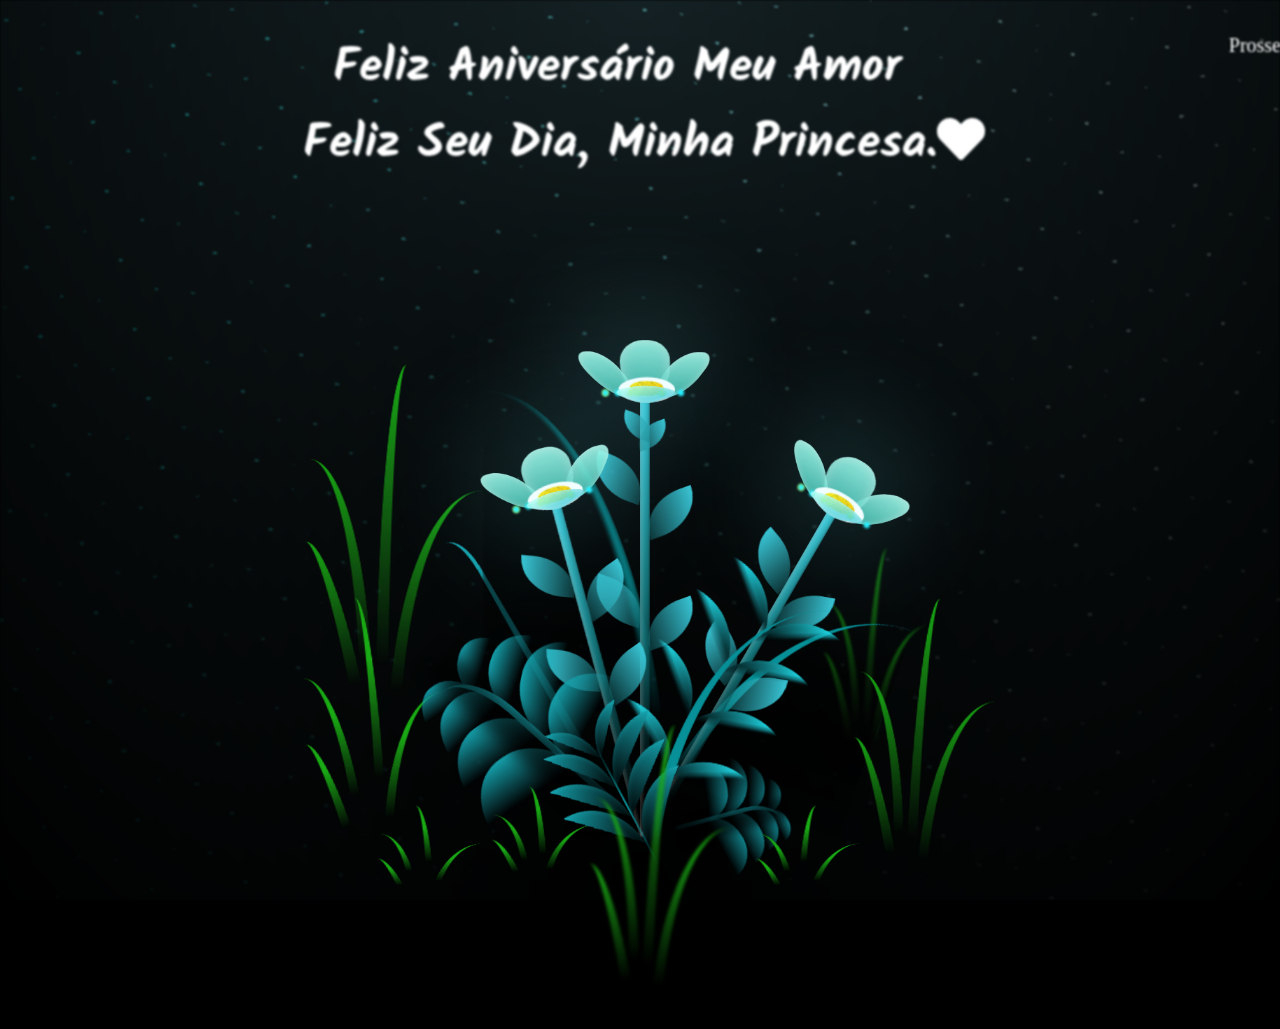
<file: index.html>
<!DOCTYPE html>
<html lang="pt-BR">

<head>
    <meta charset="UTF-8">
    <meta name="viewport" content="width=device-width, initial-scale=1.0">

    <link rel="preconnect" href="https://fonts.googleapis.com">
    <link rel="preconnect" href="https://fonts.gstatic.com" crossorigin>
    <link href="https://fonts.googleapis.com/css2?family=Kalam:wght@300;400;700&display=swap" rel="stylesheet">

    <link rel="stylesheet" href="//use.fontawesome.com/releases/v5.0.7/css/all.css">

    <link rel="stylesheet" href="style.css">
    <title>Flowers</title>
</head>

<body class="not-loaded">    
    <div class="night text">
        <h1 class="h1-text"><span>Feliz Aniversário Meu Amor</span> <br> <span class="span2">Feliz Seu Dia, Minha Princesa.</span><i class="fa fa-heart"></i></h1>
        <div class="submit">
            <a href="text.html">Prosseguir</a>
        </div>
    </div>
    <div class="flowers">
        <div class="flower flower--1">
            <div class="flower__leafs flower__leafs--1">
                <div class="flower__leaf flower__leaf--1"></div>
                <div class="flower__leaf flower__leaf--2"></div>
                <div class="flower__leaf flower__leaf--3"></div>
                <div class="flower__leaf flower__leaf--4"></div>


                <div class="flower__white-circle"></div>

                <div class="flower__light flower__light--1"></div>
                <div class="flower__light flower__light--2"></div>
                <div class="flower__light flower__light--3"></div>
                <div class="flower__light flower__light--4"></div>
                <div class="flower__light flower__light--5"></div>
                <div class="flower__light flower__light--6"></div>
                <div class="flower__light flower__light--7"></div>
                <div class="flower__light flower__light--8"></div>

            </div>
            <div class="flower__line">
                <div class="flower__line__leaf flower__line__leaf--1"></div>
                <div class="flower__line__leaf flower__line__leaf--2"></div>
                <div class="flower__line__leaf flower__line__leaf--3"></div>
                <div class="flower__line__leaf flower__line__leaf--4"></div>
                <div class="flower__line__leaf flower__line__leaf--5"></div>
                <div class="flower__line__leaf flower__line__leaf--6"></div>
            </div>
        </div>

        <div class="flower flower--2">
            <div class="flower__leafs flower__leafs--2">
                <div class="flower__leaf flower__leaf--1"></div>
                <div class="flower__leaf flower__leaf--2"></div>
                <div class="flower__leaf flower__leaf--3"></div>
                <div class="flower__leaf flower__leaf--4"></div>
                <div class="flower__white-circle"></div>

                <div class="flower__light flower__light--1"></div>
                <div class="flower__light flower__light--2"></div>
                <div class="flower__light flower__light--3"></div>
                <div class="flower__light flower__light--4"></div>
                <div class="flower__light flower__light--5"></div>
                <div class="flower__light flower__light--6"></div>
                <div class="flower__light flower__light--7"></div>
                <div class="flower__light flower__light--8"></div>

            </div>
            <div class="flower__line">
                <div class="flower__line__leaf flower__line__leaf--1"></div>
                <div class="flower__line__leaf flower__line__leaf--2"></div>
                <div class="flower__line__leaf flower__line__leaf--3"></div>
                <div class="flower__line__leaf flower__line__leaf--4"></div>
            </div>
        </div>

        <div class="flower flower--3">
            <div class="flower__leafs flower__leafs--3">
                <div class="flower__leaf flower__leaf--1"></div>
                <div class="flower__leaf flower__leaf--2"></div>
                <div class="flower__leaf flower__leaf--3"></div>
                <div class="flower__leaf flower__leaf--4"></div>
                <div class="flower__white-circle"></div>

                <div class="flower__light flower__light--1"></div>
                <div class="flower__light flower__light--2"></div>
                <div class="flower__light flower__light--3"></div>
                <div class="flower__light flower__light--4"></div>
                <div class="flower__light flower__light--5"></div>
                <div class="flower__light flower__light--6"></div>
                <div class="flower__light flower__light--7"></div>
                <div class="flower__light flower__light--8"></div>

            </div>
            <div class="flower__line">
                <div class="flower__line__leaf flower__line__leaf--1"></div>
                <div class="flower__line__leaf flower__line__leaf--2"></div>
                <div class="flower__line__leaf flower__line__leaf--3"></div>
                <div class="flower__line__leaf flower__line__leaf--4"></div>
            </div>
        </div>

        <div class="grow-ans" style="--d:1.2s">
            <div class="flower__g-long">
                <div class="flower__g-long__top"></div>
                <div class="flower__g-long__bottom"></div>
            </div>
        </div>

        <div class="growing-grass">
            <div class="flower__grass flower__grass--1">
                <div class="flower__grass--top"></div>
                <div class="flower__grass--bottom"></div>
                <div class="flower__grass__leaf flower__grass__leaf--1"></div>
                <div class="flower__grass__leaf flower__grass__leaf--2"></div>
                <div class="flower__grass__leaf flower__grass__leaf--3"></div>
                <div class="flower__grass__leaf flower__grass__leaf--4"></div>
                <div class="flower__grass__leaf flower__grass__leaf--5"></div>
                <div class="flower__grass__leaf flower__grass__leaf--6"></div>
                <div class="flower__grass__leaf flower__grass__leaf--7"></div>
                <div class="flower__grass__leaf flower__grass__leaf--8"></div>
                <div class="flower__grass__overlay"></div>
            </div>
        </div>

        <div class="growing-grass">
            <div class="flower__grass flower__grass--2">
                <div class="flower__grass--top"></div>
                <div class="flower__grass--bottom"></div>
                <div class="flower__grass__leaf flower__grass__leaf--1"></div>
                <div class="flower__grass__leaf flower__grass__leaf--2"></div>
                <div class="flower__grass__leaf flower__grass__leaf--3"></div>
                <div class="flower__grass__leaf flower__grass__leaf--4"></div>
                <div class="flower__grass__leaf flower__grass__leaf--5"></div>
                <div class="flower__grass__leaf flower__grass__leaf--6"></div>
                <div class="flower__grass__leaf flower__grass__leaf--7"></div>
                <div class="flower__grass__leaf flower__grass__leaf--8"></div>
                <div class="flower__grass__overlay"></div>
            </div>
        </div>

        <div class="grow-ans" style="--d:2.4s">
            <div class="flower__g-right flower__g-right--1">
                <div class="leaf"></div>
            </div>
        </div>

        <div class="grow-ans" style="--d:2.8s">
            <div class="flower__g-right flower__g-right--2">
                <div class="leaf"></div>
            </div>
        </div>

        <div class="grow-ans" style="--d:2.8s">
            <div class="flower__g-front">
                <div class="flower__g-front__leaf-wrapper flower__g-front__leaf-wrapper--1">
                    <div class="flower__g-front__leaf"></div>
                </div>
                <div class="flower__g-front__leaf-wrapper flower__g-front__leaf-wrapper--2">
                    <div class="flower__g-front__leaf"></div>
                </div>
                <div class="flower__g-front__leaf-wrapper flower__g-front__leaf-wrapper--3">
                    <div class="flower__g-front__leaf"></div>
                </div>
                <div class="flower__g-front__leaf-wrapper flower__g-front__leaf-wrapper--4">
                    <div class="flower__g-front__leaf"></div>
                </div>
                <div class="flower__g-front__leaf-wrapper flower__g-front__leaf-wrapper--5">
                    <div class="flower__g-front__leaf"></div>
                </div>
                <div class="flower__g-front__leaf-wrapper flower__g-front__leaf-wrapper--6">
                    <div class="flower__g-front__leaf"></div>
                </div>
                <div class="flower__g-front__leaf-wrapper flower__g-front__leaf-wrapper--7">
                    <div class="flower__g-front__leaf"></div>
                </div>
                <div class="flower__g-front__leaf-wrapper flower__g-front__leaf-wrapper--8">
                    <div class="flower__g-front__leaf"></div>
                </div>
                <div class="flower__g-front__line"></div>
            </div>
        </div>

        <div class="grow-ans" style="--d:3.2s">
            <div class="flower__g-fr">
                <div class="leaf"></div>
                <div class="flower__g-fr__leaf flower__g-fr__leaf--1"></div>
                <div class="flower__g-fr__leaf flower__g-fr__leaf--2"></div>
                <div class="flower__g-fr__leaf flower__g-fr__leaf--3"></div>
                <div class="flower__g-fr__leaf flower__g-fr__leaf--4"></div>
                <div class="flower__g-fr__leaf flower__g-fr__leaf--5"></div>
                <div class="flower__g-fr__leaf flower__g-fr__leaf--6"></div>
                <div class="flower__g-fr__leaf flower__g-fr__leaf--7"></div>
                <div class="flower__g-fr__leaf flower__g-fr__leaf--8"></div>
            </div>
        </div>

        <div class="long-g long-g--0">
            <div class="grow-ans" style="--d:3s">
                <div class="leaf leaf--0"></div>
            </div>
            <div class="grow-ans" style="--d:2.2s">
                <div class="leaf leaf--1"></div>
            </div>
            <div class="grow-ans" style="--d:3.4s">
                <div class="leaf leaf--2"></div>
            </div>
            <div class="grow-ans" style="--d:3.6s">
                <div class="leaf leaf--3"></div>
            </div>
        </div>

        <div class="long-g long-g--1">
            <div class="grow-ans" style="--d:3.6s">
                <div class="leaf leaf--0"></div>
            </div>
            <div class="grow-ans" style="--d:3.8s">
                <div class="leaf leaf--1"></div>
            </div>
            <div class="grow-ans" style="--d:4s">
                <div class="leaf leaf--2"></div>
            </div>
            <div class="grow-ans" style="--d:4.2s">
                <div class="leaf leaf--3"></div>
            </div>
        </div>

        <div class="long-g long-g--2">
            <div class="grow-ans" style="--d:4s">
                <div class="leaf leaf--0"></div>
            </div>
            <div class="grow-ans" style="--d:4.2s">
                <div class="leaf leaf--1"></div>
            </div>
            <div class="grow-ans" style="--d:4.4s">
                <div class="leaf leaf--2"></div>
            </div>
            <div class="grow-ans" style="--d:4.6s">
                <div class="leaf leaf--3"></div>
            </div>
        </div>

        <div class="long-g long-g--3">
            <div class="grow-ans" style="--d:4s">
                <div class="leaf leaf--0"></div>
            </div>
            <div class="grow-ans" style="--d:4.2s">
                <div class="leaf leaf--1"></div>
            </div>
            <div class="grow-ans" style="--d:3s">
                <div class="leaf leaf--2"></div>
            </div>
            <div class="grow-ans" style="--d:3.6s">
                <div class="leaf leaf--3"></div>
            </div>
        </div>

        <div class="long-g long-g--4">
            <div class="grow-ans" style="--d:4s">
                <div class="leaf leaf--0"></div>
            </div>
            <div class="grow-ans" style="--d:4.2s">
                <div class="leaf leaf--1"></div>
            </div>
            <div class="grow-ans" style="--d:3s">
                <div class="leaf leaf--2"></div>
            </div>
            <div class="grow-ans" style="--d:3.6s">
                <div class="leaf leaf--3"></div>
            </div>
        </div>

        <div class="long-g long-g--5">
            <div class="grow-ans" style="--d:4s">
                <div class="leaf leaf--0"></div>
            </div>
            <div class="grow-ans" style="--d:4.2s">
                <div class="leaf leaf--1"></div>
            </div>
            <div class="grow-ans" style="--d:3s">
                <div class="leaf leaf--2"></div>
            </div>
            <div class="grow-ans" style="--d:3.6s">
                <div class="leaf leaf--3"></div>
            </div>
        </div>

        <div class="long-g long-g--6">
            <div class="grow-ans" style="--d:4.2s">
                <div class="leaf leaf--0"></div>
            </div>
            <div class="grow-ans" style="--d:4.4s">
                <div class="leaf leaf--1"></div>
            </div>
            <div class="grow-ans" style="--d:4.6s">
                <div class="leaf leaf--2"></div>
            </div>
            <div class="grow-ans" style="--d:4.8s">
                <div class="leaf leaf--3"></div>
            </div>
        </div>

        <div class="long-g long-g--7">
            <div class="grow-ans" style="--d:3s">
                <div class="leaf leaf--0"></div>
            </div>
            <div class="grow-ans" style="--d:3.2s">
                <div class="leaf leaf--1"></div>
            </div>
            <div class="grow-ans" style="--d:3.5s">
                <div class="leaf leaf--2"></div>
            </div>
            <div class="grow-ans" style="--d:3.6s">
                <div class="leaf leaf--3"></div>
            </div>
        </div>

        

    </div>

    <script src="script.js"></script>
</body>

</html>
</file>
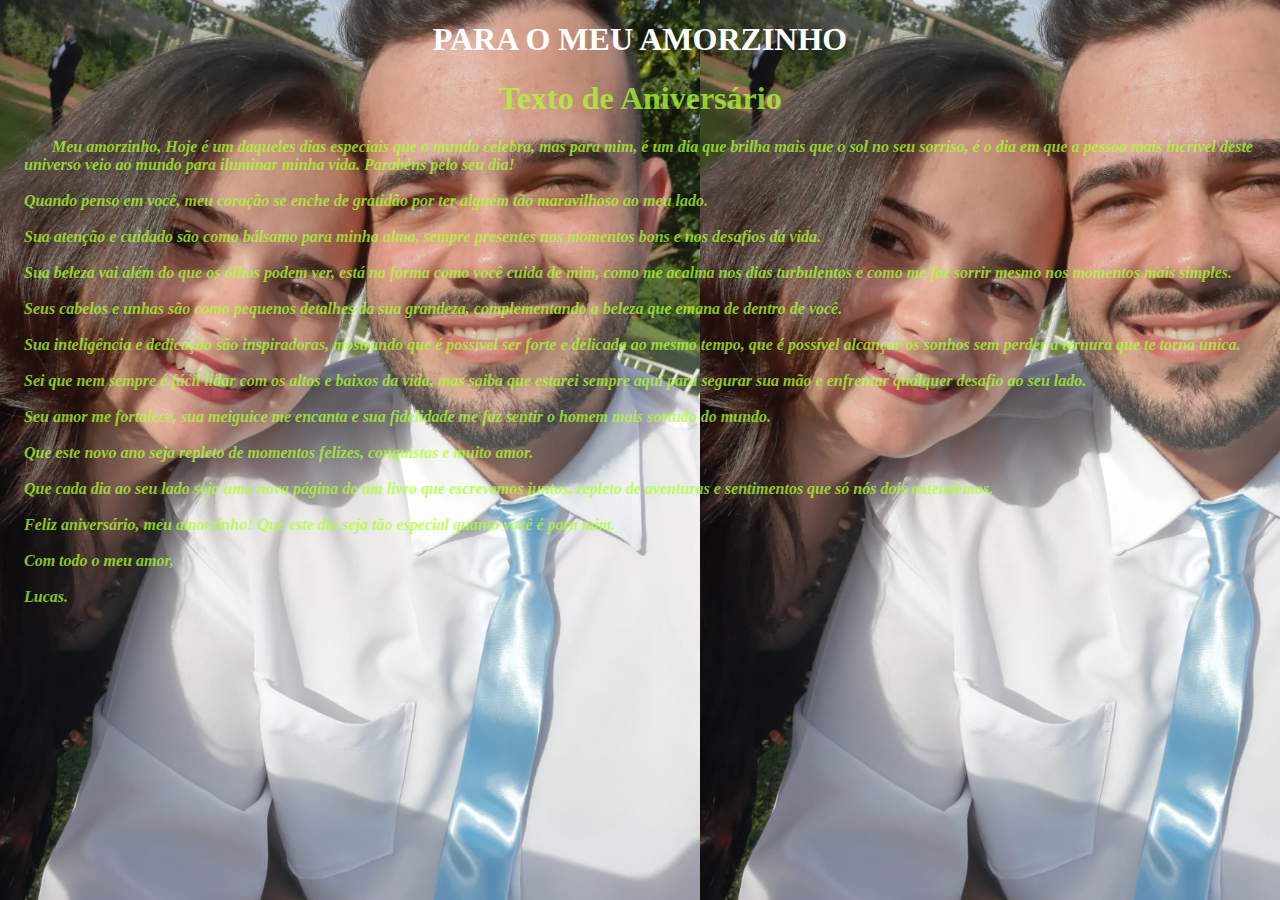
<file: text.html>
<!DOCTYPE html>
<html lang="pt-br">
<head>
    <meta charset="UTF-8">
    <meta name="viewport" content="width=device-width, initial-scale=1.0">
    <link rel="stylesheet" href="style2.css">
    <title>Aniversário</title>
    <style>
        h1.serif{
            font-family: Arial, Helvetica, sans-serif;
        }
        p.sansserif{
            font-family: Cambria, Cochin, Georgia, Times, 'Times New Roman', serif;
        }
    </style>
</head>
<body  background="meuamor.jpg" id="foto">
    <div id="topo" align="center"> 
        <h1>PARA O MEU AMORZINHO</h1>
    </div>

    <div id="texto">
        <h1 align="center">Texto de Aniversário</h1>
        <pre><p class="sansserif" style="text-align: justify;"><b><i>           Meu amorzinho, Hoje é um daqueles dias especiais que o mundo celebra, mas para mim, é um dia que brilha mais que o sol no seu sorriso, é o dia em que a pessoa mais incrível deste 
    universo veio ao mundo para iluminar minha vida. Parabéns pelo seu dia!
            
    Quando penso em você, meu coração se enche de gratidão por ter alguém tão maravilhoso ao meu lado. 

    Sua atenção e cuidado são como bálsamo para minha alma, sempre presentes nos momentos bons e nos desafios da vida.
            
    Sua beleza vai além do que os olhos podem ver, está na forma como você cuida de mim, como me acalma nos dias turbulentos e como me faz sorrir mesmo nos momentos mais simples. 
    
    Seus cabelos e unhas são como pequenos detalhes da sua grandeza, complementando a beleza que emana de dentro de você.
            
    Sua inteligência e dedicação são inspiradoras, mostrando que é possível ser forte e delicada ao mesmo tempo, que é possível alcançar os sonhos sem perder a ternura que te torna única.
            
    Sei que nem sempre é fácil lidar com os altos e baixos da vida, mas saiba que estarei sempre aqui para segurar sua mão e enfrentar qualquer desafio ao seu lado. 
    
    Seu amor me fortalece, sua meiguice me encanta e sua fidelidade me faz sentir o homem mais sortudo do mundo.
            
    Que este novo ano seja repleto de momentos felizes, conquistas e muito amor. 
    
    Que cada dia ao seu lado seja uma nova página de um livro que escrevemos juntos, repleto de aventuras e sentimentos que só nós dois entendemos.
            
    Feliz aniversário, meu amorzinho! Que este dia seja tão especial quanto você é para mim.
            
    Com todo o meu amor,
            
    Lucas.</b> </i> </p> </pre>



    </div>


    
</body>
</html>
</file>
<file: style.css>
@import url('https://fonts.googleapis.com/css2?family=Kalam:wght@300;400;700&display=swap');

*,
*::after,
*::before {
  padding: 0;
  margin: 0;
  box-sizing: border-box;
}

:root {
  --dark-color: #000;
}

/* Font */
.kalam-light {
  font-family: "Kalam", cursive;
  font-weight: 300;
  font-style: normal;
}

.kalam-regular {
  font-family: "Kalam", cursive;
  font-weight: 400;
  font-style: normal;
}

.kalam-bold {
  font-family: "Kalam", cursive;
  font-weight: 700;
  font-style: normal;
}


body {
  display: flex;
  align-items: flex-end;
  justify-content: center;
  min-height: 100vh;
  background-color: var(--dark-color);
  overflow: hidden;
  perspective: 1000px;
}

.night {
  position: fixed;
  left: 50%;
  top: 0;
  transform: translateX(-50%);
  width: 100%;
  height: 100%;
  filter: blur(0.1vmin);
  background-image: radial-gradient(ellipse at top, transparent 0%, var(--dark-color)), radial-gradient(ellipse at bottom, var(--dark-color), rgba(145, 233, 255, 0.2)), repeating-linear-gradient(220deg, black 0px, black 19px, transparent 19px, transparent 22px), repeating-linear-gradient(189deg, black 0px, black 19px, transparent 19px, transparent 22px), repeating-linear-gradient(148deg, black 0px, black 19px, transparent 19px, transparent 22px), linear-gradient(90deg, #00fffa, #f0f0f0);
}

.text {
  display: flex;

  padding: 30px;

  justify-content: center;
}

.h1-text {
  text-align: justify;

  font-family: 'Kalam', Arial, Helvetica, sans-serif;

  font-size: 3em;

  color: white;
}

span {
  margin-left: 130px;
}
.span2{
  margin-left: 100px;
}
.flowers {
  position: relative;
  transform: scale(0.7);
}

.flower {
  position: absolute;
  bottom: 10vmin;
  transform-origin: bottom center;
  z-index: 10;
  --fl-speed: 0.8s;
}
.flower--1 {
  animation: moving-flower-1 4s linear infinite;
}
.flower--1 .flower__line {
  height: 70vmin;
  animation-delay: 0.3s;
}
.flower--1 .flower__line__leaf--1 {
  animation: blooming-leaf-right var(--fl-speed) 1.6s backwards;
}
.flower--1 .flower__line__leaf--2 {
  animation: blooming-leaf-right var(--fl-speed) 1.4s backwards;
}
.flower--1 .flower__line__leaf--3 {
  animation: blooming-leaf-left var(--fl-speed) 1.2s backwards;
}
.flower--1 .flower__line__leaf--4 {
  animation: blooming-leaf-left var(--fl-speed) 1s backwards;
}
.flower--1 .flower__line__leaf--5 {
  animation: blooming-leaf-right var(--fl-speed) 1.8s backwards;
}
.flower--1 .flower__line__leaf--6 {
  animation: blooming-leaf-left var(--fl-speed) 2s backwards;
}
.flower--2 {
  left: 50%;
  transform: rotate(30deg);
  animation: moving-flower-2 4s linear infinite;
}
.flower--2 .flower__line {
  height: 60vmin;
  animation-delay: 0.8s;
}
.flower--2 .flower__line__leaf--1 {
  animation: blooming-leaf-right var(--fl-speed) 1.9s backwards;
}
.flower--2 .flower__line__leaf--2 {
  animation: blooming-leaf-right var(--fl-speed) 1.7s backwards;
}
.flower--2 .flower__line__leaf--3 {
  animation: blooming-leaf-left var(--fl-speed) 1.5s backwards;
}
.flower--2 .flower__line__leaf--4 {
  animation: blooming-leaf-left var(--fl-speed) 1.3s backwards;
}
.flower--3 {
  left: 50%;
  transform: rotate(-15deg);
  animation: moving-flower-3 4s linear infinite;
}
.flower--3 .flower__line {
  animation-delay: 0.9s;
}
.flower--3 .flower__line__leaf--1 {
  animation: blooming-leaf-right var(--fl-speed) 2.5s backwards;
}
.flower--3 .flower__line__leaf--2 {
  animation: blooming-leaf-right var(--fl-speed) 2.3s backwards;
}
.flower--3 .flower__line__leaf--3 {
  animation: blooming-leaf-left var(--fl-speed) 2.1s backwards;
}
.flower--3 .flower__line__leaf--4 {
  animation: blooming-leaf-left var(--fl-speed) 1.9s backwards;
}
.flower__leafs {
  position: relative;
  animation: blooming-flower 2s backwards;
}
.flower__leafs--1 {
  animation-delay: 1.1s;
}
.flower__leafs--2 {
  animation-delay: 1.4s;
}
.flower__leafs--3 {
  animation-delay: 1.7s;
}
.flower__leafs::after {
  content: "";
  position: absolute;
  left: 0;
  top: 0;
  transform: translate(-50%, -100%);
  width: 8vmin;
  height: 8vmin;
  background-color: #6bf0ff;
  filter: blur(10vmin);
}
.flower__leaf {
  position: absolute;
  bottom: 0;
  left: 50%;
  width: 8vmin;
  height: 11vmin;
  border-radius: 51% 49% 47% 53%/44% 45% 55% 69%;
  background-color: #65e6cc;
  background-image: linear-gradient(to top, #40bbab, #a7ffee);
  transform-origin: bottom center;
  opacity: 0.9;
  box-shadow: inset 0 0 2vmin rgba(255, 255, 255, 0.5);
}
.flower__leaf--1 {
  transform: translate(-10%, 1%) rotateY(40deg) rotateX(-50deg);
}
.flower__leaf--2 {
  transform: translate(-50%, -4%) rotateX(40deg);
}
.flower__leaf--3 {
  transform: translate(-90%, 0%) rotateY(45deg) rotateX(50deg);
}
.flower__leaf--4 {
  width: 8vmin;
  height: 8vmin;
  transform-origin: bottom left;
  border-radius: 4vmin 10vmin 4vmin 4vmin;
  transform: translate(0%, 18%) rotateX(70deg) rotate(-43deg);
  background-image: linear-gradient(to top, #39c6d6, #a7ffee);
  z-index: 1;
  opacity: 0.8;
}
.flower__white-circle {
  position: absolute;
  left: -3.5vmin;
  top: -3vmin;
  width: 9vmin;
  height: 4vmin;
  border-radius: 50%;
  background-color: #fff;
}
.flower__white-circle::after {
  content: "";
  position: absolute;
  left: 50%;
  top: 45%;
  transform: translate(-50%, -50%);
  width: 60%;
  height: 60%;
  border-radius: inherit;
  background-image: repeating-linear-gradient(135deg, rgba(0, 0, 0, 0.03) 0px, rgba(0, 0, 0, 0.03) 1px, transparent 1px, transparent 12px), repeating-linear-gradient(45deg, rgba(0, 0, 0, 0.03) 0px, rgba(0, 0, 0, 0.03) 1px, transparent 1px, transparent 12px), repeating-linear-gradient(67.5deg, rgba(0, 0, 0, 0.03) 0px, rgba(0, 0, 0, 0.03) 1px, transparent 1px, transparent 12px), repeating-linear-gradient(135deg, rgba(0, 0, 0, 0.03) 0px, rgba(0, 0, 0, 0.03) 1px, transparent 1px, transparent 12px), repeating-linear-gradient(45deg, rgba(0, 0, 0, 0.03) 0px, rgba(0, 0, 0, 0.03) 1px, transparent 1px, transparent 12px), repeating-linear-gradient(112.5deg, rgba(0, 0, 0, 0.03) 0px, rgba(0, 0, 0, 0.03) 1px, transparent 1px, transparent 12px), repeating-linear-gradient(112.5deg, rgba(0, 0, 0, 0.03) 0px, rgba(0, 0, 0, 0.03) 1px, transparent 1px, transparent 12px), repeating-linear-gradient(45deg, rgba(0, 0, 0, 0.03) 0px, rgba(0, 0, 0, 0.03) 1px, transparent 1px, transparent 12px), repeating-linear-gradient(22.5deg, rgba(0, 0, 0, 0.03) 0px, rgba(0, 0, 0, 0.03) 1px, transparent 1px, transparent 12px), repeating-linear-gradient(45deg, rgba(0, 0, 0, 0.03) 0px, rgba(0, 0, 0, 0.03) 1px, transparent 1px, transparent 12px), repeating-linear-gradient(22.5deg, rgba(0, 0, 0, 0.03) 0px, rgba(0, 0, 0, 0.03) 1px, transparent 1px, transparent 12px), repeating-linear-gradient(135deg, rgba(0, 0, 0, 0.03) 0px, rgba(0, 0, 0, 0.03) 1px, transparent 1px, transparent 12px), repeating-linear-gradient(157.5deg, rgba(0, 0, 0, 0.03) 0px, rgba(0, 0, 0, 0.03) 1px, transparent 1px, transparent 12px), repeating-linear-gradient(67.5deg, rgba(0, 0, 0, 0.03) 0px, rgba(0, 0, 0, 0.03) 1px, transparent 1px, transparent 12px), repeating-linear-gradient(67.5deg, rgba(0, 0, 0, 0.03) 0px, rgba(0, 0, 0, 0.03) 1px, transparent 1px, transparent 12px), linear-gradient(90deg, #ffeb12, #ffce00);
}
.flower__line {
  height: 55vmin;
  width: 1.5vmin;
  background-image: linear-gradient(to left, rgba(0, 0, 0, 0.2), transparent, rgba(255, 255, 255, 0.2)), linear-gradient(to top, transparent 10%, #14757a, #39c6d6);
  box-shadow: inset 0 0 2px rgba(0, 0, 0, 0.5);
  animation: grow-flower-tree 4s backwards;
}
.flower__line__leaf {
  --w: 7vmin;
  --h: calc(var(--w) + 2vmin);
  position: absolute;
  top: 20%;
  left: 90%;
  width: var(--w);
  height: var(--h);
  border-top-right-radius: var(--h);
  border-bottom-left-radius: var(--h);
  background-image: linear-gradient(to top, rgba(20, 117, 122, 0.4), #39c6d6);
}
.flower__line__leaf--1 {
  transform: rotate(70deg) rotateY(30deg);
}
.flower__line__leaf--2 {
  top: 45%;
  transform: rotate(70deg) rotateY(30deg);
}
.flower__line__leaf--3, .flower__line__leaf--4, .flower__line__leaf--6 {
  border-top-right-radius: 0;
  border-bottom-left-radius: 0;
  border-top-left-radius: var(--h);
  border-bottom-right-radius: var(--h);
  left: -460%;
  top: 12%;
  transform: rotate(-70deg) rotateY(30deg);
}
.flower__line__leaf--4 {
  top: 40%;
}
.flower__line__leaf--5 {
  top: 0;
  transform-origin: left;
  transform: rotate(70deg) rotateY(30deg) scale(0.6);
}
.flower__line__leaf--6 {
  top: -2%;
  left: -450%;
  transform-origin: right;
  transform: rotate(-70deg) rotateY(30deg) scale(0.6);
}
.flower__light {
  position: absolute;
  bottom: 0vmin;
  width: 1vmin;
  height: 1vmin;
  background-color: #fffb00;
  border-radius: 50%;
  filter: blur(0.2vmin);
  animation: light-ans 4s linear infinite backwards;
}
.flower__light:nth-child(odd) {
  background-color: #23f0ff;
}
.flower__light--1 {
  left: -2vmin;
  animation-delay: 1s;
}
.flower__light--2 {
  left: 3vmin;
  animation-delay: 0.5s;
}
.flower__light--3 {
  left: -6vmin;
  animation-delay: 0.3s;
}
.flower__light--4 {
  left: 6vmin;
  animation-delay: 0.9s;
}
.flower__light--5 {
  left: -1vmin;
  animation-delay: 1.5s;
}
.flower__light--6 {
  left: -4vmin;
  animation-delay: 3s;
}
.flower__light--7 {
  left: 3vmin;
  animation-delay: 2s;
}
.flower__light--8 {
  left: -6vmin;
  animation-delay: 3.5s;
}
.flower__grass {
  --c: #159faa;
  --line-w: 1.5vmin;
  position: absolute;
  bottom: 12vmin;
  left: -7vmin;
  display: flex;
  flex-direction: column;
  align-items: flex-end;
  z-index: 20;
  transform-origin: bottom center;
  transform: rotate(-48deg) rotateY(40deg);
}
.flower__grass--1 {
  animation: moving-grass 2s linear infinite;
}
.flower__grass--2 {
  left: 2vmin;
  bottom: 10vmin;
  transform: scale(0.5) rotate(75deg) rotateX(10deg) rotateY(-200deg);
  opacity: 0.8;
  z-index: 0;
  animation: moving-grass--2 1.5s linear infinite;
}
.flower__grass--top {
  width: 7vmin;
  height: 10vmin;
  border-top-right-radius: 100%;
  border-right: var(--line-w) solid var(--c);
  transform-origin: bottom center;
  transform: rotate(-2deg);
}
.flower__grass--bottom {
  margin-top: -2px;
  width: var(--line-w);
  height: 25vmin;
  background-image: linear-gradient(to top, transparent, var(--c));
}
.flower__grass__leaf {
  --size: 10vmin;
  position: absolute;
  width: calc(var(--size) * 2.1);
  height: var(--size);
  border-top-left-radius: var(--size);
  border-top-right-radius: var(--size);
  background-image: linear-gradient(to top, transparent, transparent 30%, var(--c));
  z-index: 100;
}
.flower__grass__leaf--1 {
  top: -6%;
  left: 30%;
  --size: 6vmin;
  transform: rotate(-20deg);
  animation: growing-grass-ans--1 2s 2.6s backwards;
}
@keyframes growing-grass-ans--1 {
  0% {
    transform-origin: bottom left;
    transform: rotate(-20deg) scale(0);
  }
}
.flower__grass__leaf--2 {
  top: -5%;
  left: -110%;
  --size: 6vmin;
  transform: rotate(10deg);
  animation: growing-grass-ans--2 2s 2.4s linear backwards;
}
@keyframes growing-grass-ans--2 {
  0% {
    transform-origin: bottom right;
    transform: rotate(10deg) scale(0);
  }
}
.flower__grass__leaf--3 {
  top: 5%;
  left: 60%;
  --size: 8vmin;
  transform: rotate(-18deg) rotateX(-20deg);
  animation: growing-grass-ans--3 2s 2.2s linear backwards;
}
@keyframes growing-grass-ans--3 {
  0% {
    transform-origin: bottom left;
    transform: rotate(-18deg) rotateX(-20deg) scale(0);
  }
}
.flower__grass__leaf--4 {
  top: 6%;
  left: -135%;
  --size: 8vmin;
  transform: rotate(2deg);
  animation: growing-grass-ans--4 2s 2s linear backwards;
}
@keyframes growing-grass-ans--4 {
  0% {
    transform-origin: bottom right;
    transform: rotate(2deg) scale(0);
  }
}
.flower__grass__leaf--5 {
  top: 20%;
  left: 60%;
  --size: 10vmin;
  transform: rotate(-24deg) rotateX(-20deg);
  animation: growing-grass-ans--5 2s 1.8s linear backwards;
}
@keyframes growing-grass-ans--5 {
  0% {
    transform-origin: bottom left;
    transform: rotate(-24deg) rotateX(-20deg) scale(0);
  }
}
.flower__grass__leaf--6 {
  top: 22%;
  left: -180%;
  --size: 10vmin;
  transform: rotate(10deg);
  animation: growing-grass-ans--6 2s 1.6s linear backwards;
}
@keyframes growing-grass-ans--6 {
  0% {
    transform-origin: bottom right;
    transform: rotate(10deg) scale(0);
  }
}
.flower__grass__leaf--7 {
  top: 39%;
  left: 70%;
  --size: 10vmin;
  transform: rotate(-10deg);
  animation: growing-grass-ans--7 2s 1.4s linear backwards;
}
@keyframes growing-grass-ans--7 {
  0% {
    transform-origin: bottom left;
    transform: rotate(-10deg) scale(0);
  }
}
.flower__grass__leaf--8 {
  top: 40%;
  left: -215%;
  --size: 11vmin;
  transform: rotate(10deg);
  animation: growing-grass-ans--8 2s 1.2s linear backwards;
}
@keyframes growing-grass-ans--8 {
  0% {
    transform-origin: bottom right;
    transform: rotate(10deg) scale(0);
  }
}
.flower__grass__overlay {
  position: absolute;
  top: -10%;
  right: 0%;
  width: 100%;
  height: 100%;
  background-color: rgba(0, 0, 0, 0.6);
  filter: blur(1.5vmin);
  z-index: 100;
}
.flower__g-long {
  --w: 2vmin;
  --h: 6vmin;
  --c: #159faa;
  position: absolute;
  bottom: 10vmin;
  left: -3vmin;
  transform-origin: bottom center;
  transform: rotate(-30deg) rotateY(-20deg);
  display: flex;
  flex-direction: column;
  align-items: flex-end;
  animation: flower-g-long-ans 3s linear infinite;
}
@keyframes flower-g-long-ans {
  0%, 100% {
    transform: rotate(-30deg) rotateY(-20deg);
  }
  50% {
    transform: rotate(-32deg) rotateY(-20deg);
  }
}
.flower__g-long__top {
  top: calc(var(--h) * -1);
  width: calc(var(--w) + 1vmin);
  height: var(--h);
  border-top-right-radius: 100%;
  border-right: 0.7vmin solid var(--c);
  transform: translate(-0.7vmin, 1vmin);
}
.flower__g-long__bottom {
  width: var(--w);
  height: 50vmin;
  transform-origin: bottom center;
  background-image: linear-gradient(to top, transparent 30%, var(--c));
  box-shadow: inset 0 0 2px rgba(0, 0, 0, 0.5);
  clip-path: polygon(35% 0, 65% 1%, 100% 100%, 0% 100%);
}
.flower__g-right {
  position: absolute;
  bottom: 6vmin;
  left: -2vmin;
  transform-origin: bottom left;
  transform: rotate(20deg);
}
.flower__g-right .leaf {
  width: 30vmin;
  height: 50vmin;
  border-top-left-radius: 100%;
  border-left: 2vmin solid #079097;
  background-image: linear-gradient(to bottom, transparent, var(--dark-color) 60%);
  mask-image: linear-gradient(to top, transparent 30%, #079097 60%);
}
.flower__g-right--1 {
  animation: flower-g-right-ans 2.5s linear infinite;
}
.flower__g-right--2 {
  left: 5vmin;
  transform: rotateY(-180deg);
  animation: flower-g-right-ans--2 3s linear infinite;
}
.flower__g-right--2 .leaf {
  height: 75vmin;
  filter: blur(0.3vmin);
  opacity: 0.8;
}
@keyframes flower-g-right-ans {
  0%, 100% {
    transform: rotate(20deg);
  }
  50% {
    transform: rotate(24deg) rotateX(-20deg);
  }
}
@keyframes flower-g-right-ans--2 {
  0%, 100% {
    transform: rotateY(-180deg) rotate(0deg) rotateX(-20deg);
  }
  50% {
    transform: rotateY(-180deg) rotate(6deg) rotateX(-20deg);
  }
}
.flower__g-front {
  position: absolute;
  bottom: 6vmin;
  left: 2.5vmin;
  z-index: 100;
  transform-origin: bottom center;
  transform: rotate(-28deg) rotateY(30deg) scale(1.04);
  animation: flower__g-front-ans 2s linear infinite;
}
@keyframes flower__g-front-ans {
  0%, 100% {
    transform: rotate(-28deg) rotateY(30deg) scale(1.04);
  }
  50% {
    transform: rotate(-35deg) rotateY(40deg) scale(1.04);
  }
}
.flower__g-front__line {
  width: 0.3vmin;
  height: 20vmin;
  background-image: linear-gradient(to top, transparent, #079097, transparent 100%);
  position: relative;
}
.flower__g-front__leaf-wrapper {
  position: absolute;
  top: 0;
  left: 0;
  transform-origin: bottom left;
  transform: rotate(10deg);
}
.flower__g-front__leaf-wrapper:nth-child(even) {
  left: 0vmin;
  transform: rotateY(-180deg) rotate(5deg);
  animation: flower__g-front__leaf-left-ans 1s ease-in backwards;
}
.flower__g-front__leaf-wrapper:nth-child(odd) {
  animation: flower__g-front__leaf-ans 1s ease-in backwards;
}
.flower__g-front__leaf-wrapper--1 {
  top: -8vmin;
  transform: scale(0.7);
  animation: flower__g-front__leaf-ans 1s 5.5s ease-in backwards !important;
}
.flower__g-front__leaf-wrapper--2 {
  top: -8vmin;
  transform: rotateY(-180deg) scale(0.7) !important;
  animation: flower__g-front__leaf-left-ans-2 1s 4.6s ease-in backwards !important;
}
.flower__g-front__leaf-wrapper--3 {
  top: -3vmin;
  animation: flower__g-front__leaf-ans 1s 4.6s ease-in backwards;
}
.flower__g-front__leaf-wrapper--4 {
  top: -3vmin;
  transform: rotateY(-180deg) scale(0.9) !important;
  animation: flower__g-front__leaf-left-ans-2 1s 4.6s ease-in backwards !important;
}
@keyframes flower__g-front__leaf-left-ans-2 {
  0% {
    transform: rotateY(-180deg) scale(0);
  }
}
.flower__g-front__leaf-wrapper--5, .flower__g-front__leaf-wrapper--6 {
  top: 2vmin;
}
.flower__g-front__leaf-wrapper--7, .flower__g-front__leaf-wrapper--8 {
  top: 6.5vmin;
}
.flower__g-front__leaf-wrapper--2 {
  animation-delay: 5.2s !important;
}
.flower__g-front__leaf-wrapper--3 {
  animation-delay: 4.9s !important;
}
.flower__g-front__leaf-wrapper--5 {
  animation-delay: 4.3s !important;
}
.flower__g-front__leaf-wrapper--6 {
  animation-delay: 4.1s !important;
}
.flower__g-front__leaf-wrapper--7 {
  animation-delay: 3.8s !important;
}
.flower__g-front__leaf-wrapper--8 {
  animation-delay: 3.5s !important;
}
@keyframes flower__g-front__leaf-ans {
  0% {
    transform: rotate(10deg) scale(0);
  }
}
@keyframes flower__g-front__leaf-left-ans {
  0% {
    transform: rotateY(-180deg) rotate(5deg) scale(0);
  }
}
.flower__g-front__leaf {
  width: 10vmin;
  height: 10vmin;
  border-radius: 100% 0% 0% 100%/100% 100% 0% 0%;
  box-shadow: inset 0 2px 1vmin rgba(44, 238, 252, 0.2);
  background-image: linear-gradient(to bottom left, transparent, var(--dark-color)), linear-gradient(to bottom right, #159faa 50%, transparent 50%, transparent);
  -webkit-mask-image: linear-gradient(to bottom right, #159faa 50%, transparent 50%, transparent);
  mask-image: linear-gradient(to bottom right, #159faa 50%, transparent 50%, transparent);
}
.flower__g-fr {
  position: absolute;
  bottom: -4vmin;
  left: vmin;
  transform-origin: bottom left;
  z-index: 10;
  animation: flower__g-fr-ans 2s linear infinite;
}
@keyframes flower__g-fr-ans {
  0%, 100% {
    transform: rotate(2deg);
  }
  50% {
    transform: rotate(4deg);
  }
}
.flower__g-fr .leaf {
  width: 30vmin;
  height: 50vmin;
  border-top-left-radius: 100%;
  border-left: 2vmin solid #079097;
  mask-image: linear-gradient(to top, transparent 25%, #079097 50%);
  position: relative;
  z-index: 1;
}
.flower__g-fr__leaf {
  position: absolute;
  top: 0;
  left: 0;
  width: 10vmin;
  height: 10vmin;
  border-radius: 100% 0% 0% 100%/100% 100% 0% 0%;
  box-shadow: inset 0 2px 1vmin rgba(44, 238, 252, 0.2);
  background-image: linear-gradient(to bottom left, transparent, var(--dark-color) 98%), linear-gradient(to bottom right, #23f0ff 45%, transparent 50%, transparent);
  mask-image: linear-gradient(135deg, #159faa 40%, transparent 50%, transparent);
}
.flower__g-fr__leaf--1 {
  left: 20vmin;
  transform: rotate(45deg);
  animation: flower__g-fr-leaft-ans-1 0.5s 5.2s linear backwards;
}
@keyframes flower__g-fr-leaft-ans-1 {
  0% {
    transform-origin: left;
    transform: rotate(45deg) scale(0);
  }
}
.flower__g-fr__leaf--2 {
  left: 12vmin;
  top: -7vmin;
  transform: rotate(25deg) rotateY(-180deg);
  animation: flower__g-fr-leaft-ans-6 0.5s 5s linear backwards;
}
.flower__g-fr__leaf--3 {
  left: 15vmin;
  top: 6vmin;
  transform: rotate(55deg);
  animation: flower__g-fr-leaft-ans-5 0.5s 4.8s linear backwards;
}
.flower__g-fr__leaf--4 {
  left: 6vmin;
  top: -2vmin;
  transform: rotate(25deg) rotateY(-180deg);
  animation: flower__g-fr-leaft-ans-6 0.5s 4.6s linear backwards;
}
.flower__g-fr__leaf--5 {
  left: 10vmin;
  top: 14vmin;
  transform: rotate(55deg);
  animation: flower__g-fr-leaft-ans-5 0.5s 4.4s linear backwards;
}
@keyframes flower__g-fr-leaft-ans-5 {
  0% {
    transform-origin: left;
    transform: rotate(55deg) scale(0);
  }
}
.flower__g-fr__leaf--6 {
  left: 0vmin;
  top: 6vmin;
  transform: rotate(25deg) rotateY(-180deg);
  animation: flower__g-fr-leaft-ans-6 0.5s 4.2s linear backwards;
}
@keyframes flower__g-fr-leaft-ans-6 {
  0% {
    transform-origin: right;
    transform: rotate(25deg) rotateY(-180deg) scale(0);
  }
}
.flower__g-fr__leaf--7 {
  left: 5vmin;
  top: 22vmin;
  transform: rotate(45deg);
  animation: flower__g-fr-leaft-ans-7 0.5s 4s linear backwards;
}
@keyframes flower__g-fr-leaft-ans-7 {
  0% {
    transform-origin: left;
    transform: rotate(45deg) scale(0);
  }
}
.flower__g-fr__leaf--8 {
  left: -4vmin;
  top: 15vmin;
  transform: rotate(15deg) rotateY(-180deg);
  animation: flower__g-fr-leaft-ans-8 0.5s 3.8s linear backwards;
}
@keyframes flower__g-fr-leaft-ans-8 {
  0% {
    transform-origin: right;
    transform: rotate(15deg) rotateY(-180deg) scale(0);
  }
}

.long-g {
  position: absolute;
  bottom: 25vmin;
  left: -42vmin;
  transform-origin: bottom left;
}
.long-g--1 {
  bottom: 0vmin;
  transform: scale(0.8) rotate(-5deg);
}
.long-g--1 .leaf {
mask-image: linear-gradient(to top, transparent 40%, #079097 80%) !important;
}
.long-g--1 .leaf--1 {
  --w: 5vmin;
  --h: 60vmin;
  left: -2vmin;
  transform: rotate(3deg) rotateY(-180deg);
}
.long-g--2, .long-g--3 {
  bottom: -3vmin;
  left: -35vmin;
  transform-origin: center;
  transform: scale(0.6) rotateX(60deg);
}
.long-g--2 .leaf, .long-g--3 .leaf {
  mask-image: linear-gradient(to top, transparent 50%, #079097 80%) !important;
}
.long-g--2 .leaf--1, .long-g--3 .leaf--1 {
  left: -1vmin;
  transform: rotateY(-180deg);
}
.long-g--3 {
  left: -17vmin;
  bottom: 0vmin;
}
.long-g--3 .leaf {
  mask-image: linear-gradient(to top, transparent 40%, #079097 80%) !important;
}
.long-g--4 {
  left: 25vmin;
  bottom: -3vmin;
  transform-origin: center;
  transform: scale(0.6) rotateX(60deg);
}
.long-g--4 .leaf {
  mask-image: linear-gradient(to top, transparent 50%, #079097 80%) !important;
}
.long-g--5 {
  left: 42vmin;
  bottom: 0vmin;
  transform: scale(0.8) rotate(2deg);
}
.long-g--6 {
  left: 0vmin;
  bottom: -20vmin;
  z-index: 100;
  filter: blur(0.3vmin);
  transform: scale(0.8) rotate(2deg);
}
.long-g--7 {
  left: 35vmin;
  bottom: 20vmin;
  z-index: -1;
  filter: blur(0.3vmin);
  transform: scale(0.6) rotate(2deg);
  opacity: 0.7;
}
.long-g .leaf {
  --w: 15vmin;
  --h: 40vmin;
  --c: #1aaa15;
  position: absolute;
  bottom: 0;
  width: var(--w);
  height: var(--h);
  border-top-left-radius: 100%;
  border-left: 2vmin solid var(--c);
  mask-image: linear-gradient(to top, transparent 20%, var(--dark-color));
  transform-origin: bottom center;
}
.long-g .leaf--0 {
  left: 2vmin;
  animation: leaf-ans-1 4s linear infinite;
}
.long-g .leaf--1 {
  --w: 5vmin;
  --h: 60vmin;
  animation: leaf-ans-1 4s linear infinite;
}
.long-g .leaf--2 {
  --w: 10vmin;
  --h: 40vmin;
  left: -0.5vmin;
  bottom: 5vmin;
  transform-origin: bottom left;
  transform: rotateY(-180deg);
  animation: leaf-ans-2 3s linear infinite;
}
.long-g .leaf--3 {
  --w: 5vmin;
  --h: 30vmin;
  left: -1vmin;
  bottom: 3.2vmin;
  transform-origin: bottom left;
  transform: rotate(-10deg) rotateY(-180deg);
  animation: leaf-ans-3 3s linear infinite;
}

@keyframes leaf-ans-1 {
  0%, 100% {
    transform: rotate(-5deg) scale(1);
  }
  50% {
    transform: rotate(5deg) scale(1.1);
  }
}
@keyframes leaf-ans-2 {
  0%, 100% {
    transform: rotateY(-180deg) rotate(5deg);
  }
  50% {
    transform: rotateY(-180deg) rotate(0deg) scale(1.1);
  }
}
@keyframes leaf-ans-3 {
  0%, 100% {
    transform: rotate(-10deg) rotateY(-180deg);
  }
  50% {
    transform: rotate(-20deg) rotateY(-180deg);
  }
}
.grow-ans {
  animation: grow-ans 2s var(--d) backwards;
}

@keyframes grow-ans {
  0% {
    transform: scale(0);
    opacity: 0;
  }
}
@keyframes light-ans {
  0% {
    opacity: 0;
    transform: translateY(0vmin);
  }
  25% {
    opacity: 1;
    transform: translateY(-5vmin) translateX(-2vmin);
  }
  50% {
    opacity: 1;
    transform: translateY(-15vmin) translateX(2vmin);
    filter: blur(0.2vmin);
  }
  75% {
    transform: translateY(-20vmin) translateX(-2vmin);
    filter: blur(0.2vmin);
  }
  100% {
    transform: translateY(-30vmin);
    opacity: 0;
    filter: blur(1vmin);
  }
}
@keyframes moving-flower-1 {
  0%, 100% {
    transform: rotate(2deg);
  }
  50% {
    transform: rotate(-2deg);
  }
}
@keyframes moving-flower-2 {
  0%, 100% {
    transform: rotate(18deg);
  }
  50% {
    transform: rotate(14deg);
  }
}
@keyframes moving-flower-3 {
  0%, 100% {
    transform: rotate(-18deg);
  }
  50% {
    transform: rotate(-20deg) rotateY(-10deg);
  }
}
@keyframes blooming-leaf-right {
  0% {
    transform-origin: left;
    transform: rotate(70deg) rotateY(30deg) scale(0);
  }
}
@keyframes blooming-leaf-left {
  0% {
    transform-origin: right;
    transform: rotate(-70deg) rotateY(30deg) scale(0);
  }
}
@keyframes grow-flower-tree {
  0% {
    height: 0;
    border-radius: 1vmin;
  }
}
@keyframes blooming-flower {
  0% {
    transform: scale(0);
  }
}
@keyframes moving-grass {
  0%, 100% {
    transform: rotate(-48deg) rotateY(40deg);
  }
  50% {
    transform: rotate(-50deg) rotateY(40deg);
  }
}
@keyframes moving-grass--2 {
  0%, 100% {
    transform: scale(0.5) rotate(75deg) rotateX(10deg) rotateY(-200deg);
  }
  50% {
    transform: scale(0.5) rotate(79deg) rotateX(10deg) rotateY(-200deg);
  }
}
.growing-grass {
  animation: growing-grass-ans 1s 2s backwards;
}

@keyframes growing-grass-ans {
  0% {
    transform: scale(0);
  }
}
.not-loaded * {
  animation-play-state: paused !important;
}

.submit {
  position: relative;
  height: 30px;
  font-size: 20px;
  padding: 4px;
  left: 240px;
}

.submit a {
  color: white;
  text-decoration: none;
}
</file>
<file: style2.css>
#topo{ 
    
    color: white;
    
}
#texto{
   
       color: rgba(172, 255, 47, 0.76);
}

#foto{
    background-size: 700px;
    
}
</file>
